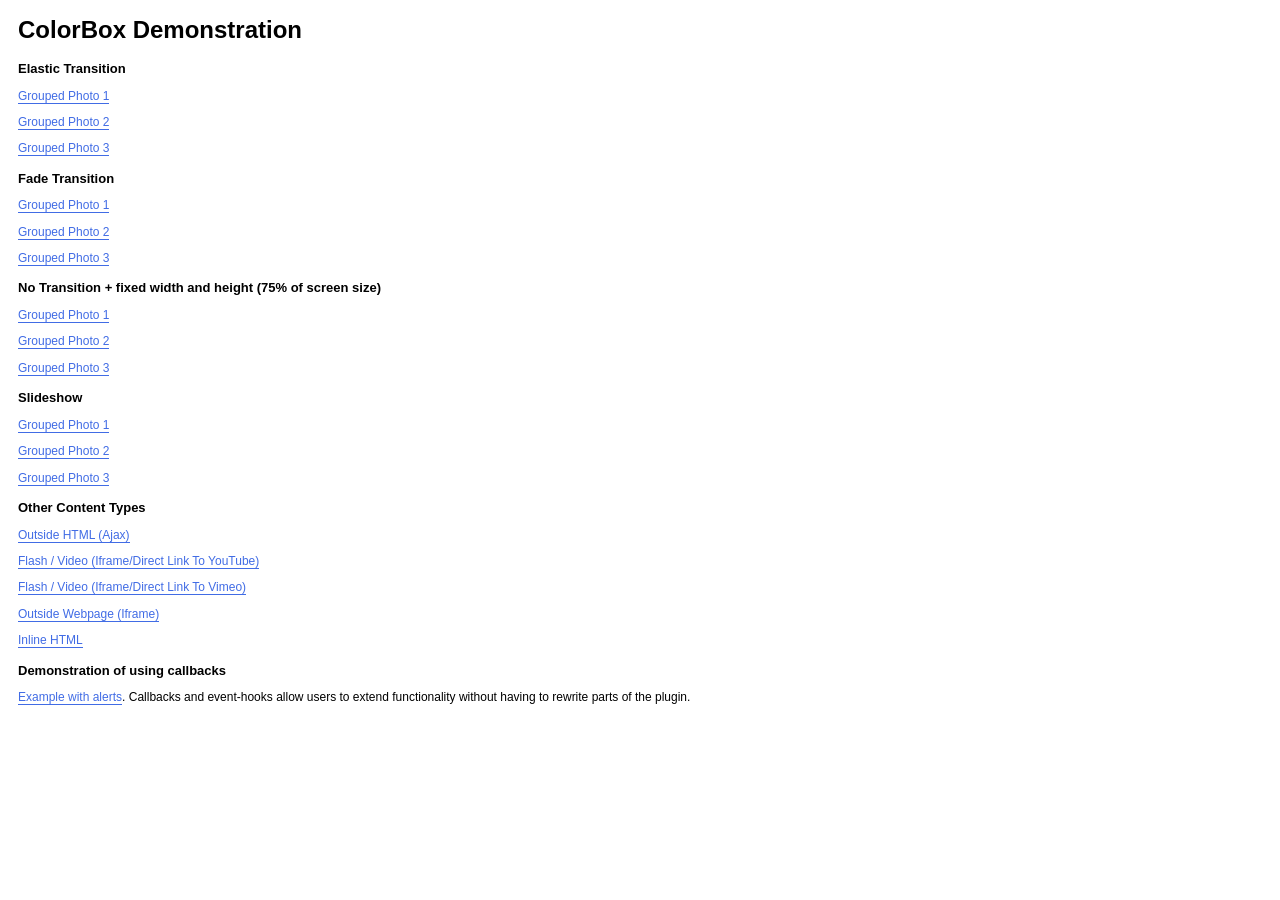
<file: admin/public/plugin/colorbox/index.html>
<!DOCTYPE html>
<html>
	<head>
		<meta charset='utf-8'/>
		<title>ColorBox Examples</title>
		<style>
			body{font:12px/1.2 Verdana, sans-serif; padding:0 10px;}
			a:link, a:visited{text-decoration:none; color:#416CE5; border-bottom:1px solid #416CE5;}
			h2{font-size:13px; margin:15px 0 0 0;}
		</style>
		<link rel="stylesheet" href="colorbox.css" />
		<script src="https://ajax.googleapis.com/ajax/libs/jquery/1.8.3/jquery.min.js"></script>
		<script src="../colorbox/jquery.colorbox.js"></script>
		<script>
			$(document).ready(function(){
				//Examples of how to assign the ColorBox event to elements
				$(".group1").colorbox({rel:'group1'});
				$(".group2").colorbox({rel:'group2', transition:"fade"});
				$(".group3").colorbox({rel:'group3', transition:"none", width:"75%", height:"75%"});
				$(".group4").colorbox({rel:'group4', slideshow:true});
				$(".ajax").colorbox();
				$(".youtube").colorbox({iframe:true, innerWidth:425, innerHeight:344});
				$(".vimeo").colorbox({iframe:true, innerWidth:500, innerHeight:409});
				$(".iframe").colorbox({iframe:true, width:"80%", height:"80%"});
				$(".inline").colorbox({inline:true, width:"50%"});
				$(".callbacks").colorbox({
					onOpen:function(){ alert('onOpen: colorbox is about to open'); },
					onLoad:function(){ alert('onLoad: colorbox has started to load the targeted content'); },
					onComplete:function(){ alert('onComplete: colorbox has displayed the loaded content'); },
					onCleanup:function(){ alert('onCleanup: colorbox has begun the close process'); },
					onClosed:function(){ alert('onClosed: colorbox has completely closed'); }
				});
				
				//Example of preserving a JavaScript event for inline calls.
				$("#click").click(function(){ 
					$('#click').css({"background-color":"#f00", "color":"#fff", "cursor":"inherit"}).text("Open this window again and this message will still be here.");
					return false;
				});
			});
		</script>
	</head>
	<body>
		<h1>ColorBox Demonstration</h1>
		<h2>Elastic Transition</h2>
		<p><a class="group1" href="../content/ohoopee1.jpg" title="Me and my grandfather on the Ohoopee.">Grouped Photo 1</a></p>
		<p><a class="group1" href="../content/ohoopee2.jpg" title="On the Ohoopee as a child">Grouped Photo 2</a></p>
		<p><a class="group1" href="../content/ohoopee3.jpg" title="On the Ohoopee as an adult">Grouped Photo 3</a></p>
		
		<h2>Fade Transition</h2>
		<p><a class="group2" href="../content/ohoopee1.jpg" title="Me and my grandfather on the Ohoopee">Grouped Photo 1</a></p>
		<p><a class="group2" href="../content/ohoopee2.jpg" title="On the Ohoopee as a child">Grouped Photo 2</a></p>
		<p><a class="group2" href="../content/ohoopee3.jpg" title="On the Ohoopee as an adult">Grouped Photo 3</a></p>
		
		<h2>No Transition + fixed width and height (75% of screen size)</h2>
		<p><a class="group3" href="../content/ohoopee1.jpg" title="Me and my grandfather on the Ohoopee.">Grouped Photo 1</a></p>
		<p><a class="group3" href="../content/ohoopee2.jpg" title="On the Ohoopee as a child">Grouped Photo 2</a></p>
		<p><a class="group3" href="../content/ohoopee3.jpg" title="On the Ohoopee as an adult">Grouped Photo 3</a></p>
		
		<h2>Slideshow</h2>
		<p><a class="group4"  href="../content/ohoopee1.jpg" title="Me and my grandfather on the Ohoopee.">Grouped Photo 1</a></p>
		<p><a class="group4"  href="../content/ohoopee2.jpg" title="On the Ohoopee as a child">Grouped Photo 2</a></p>
		<p><a class="group4"  href="../content/ohoopee3.jpg" title="On the Ohoopee as an adult">Grouped Photo 3</a></p>
		
		<h2>Other Content Types</h2>
		<p><a class='ajax' href="../content/ajax.html" title="Homer Defined">Outside HTML (Ajax)</a></p>
		<p><a class='youtube' href="http://www.youtube.com/embed/617ANIA5Rqs?rel=0&amp;wmode=transparent" title="The Knife: We Share Our Mother's Health">Flash / Video (Iframe/Direct Link To YouTube)</a></p>
		<p><a class='vimeo' href="http://player.vimeo.com/video/2285902" title="R&ouml;yksopp: Remind Me">Flash / Video (Iframe/Direct Link To Vimeo)</a></p>
		<p><a class='iframe' href="http://wikipedia.com">Outside Webpage (Iframe)</a></p>
		<p><a class='inline' href="#inline_content">Inline HTML</a></p>
		
		<h2>Demonstration of using callbacks</h2>
		<p><a class='callbacks' href="../content/marylou.jpg" title="Marylou on Cumberland Island">Example with alerts</a>. Callbacks and event-hooks allow users to extend functionality without having to rewrite parts of the plugin.</p>
		
		<!-- This contains the hidden content for inline calls -->
		<div style='display:none'>
			<div id='inline_content' style='padding:10px; background:#fff;'>
			<p><strong>This content comes from a hidden element on this page.</strong></p>
			<p>The inline option preserves bound JavaScript events and changes, and it puts the content back where it came from when it is closed.</p>
			<p><a id="click" href="#" style='padding:5px; background:#ccc;'>Click me, it will be preserved!</a></p>
			
			<p><strong>If you try to open a new ColorBox while it is already open, it will update itself with the new content.</strong></p>
			<p>Updating Content Example:<br />
			<a class="ajax" href="../content/ajax.html">Click here to load new content</a></p>
			</div>
		</div>
	</body>
</html>
</file>
<file: admin/public/plugin/colorbox/colorbox.css>
/*
    ColorBox Core Style:
    The following CSS is consistent between example themes and should not be altered.
*/
#colorbox, #cboxOverlay, #cboxWrapper{position:absolute; top:0; left:0; z-index:9999; overflow:hidden;}
#cboxOverlay{position:fixed; width:100%; height:100%;}
#cboxMiddleLeft, #cboxBottomLeft{clear:left;}
#cboxContent{position:relative;}
#cboxLoadedContent{overflow:auto;}
#cboxTitle{margin:0;}
#cboxLoadingOverlay, #cboxLoadingGraphic{position:absolute; top:0; left:0; width:100%; height:100%;}
#cboxPrevious, #cboxNext, #cboxClose, #cboxSlideshow{cursor:pointer;}
.cboxPhoto{float:left; margin:auto; border:0; display:block; max-width:none;}
.cboxIframe{width:100%; height:100%; display:block; border:0;}
#colorbox, #cboxContent, #cboxLoadedContent{box-sizing:content-box; -moz-box-sizing:content-box; -webkit-box-sizing:content-box;}

/* 
    User Style:
    Change the following styles to modify the appearance of ColorBox.  They are
    ordered & tabbed in a way that represents the nesting of the generated HTML.
*/
#cboxOverlay{background:#000;}
#colorbox{}
    #cboxTopLeft{width:14px; height:14px; background:url(images/controls.png) no-repeat 0 0;}
    #cboxTopCenter{height:14px; background:url(images/border.png) repeat-x top left;}
    #cboxTopRight{width:14px; height:14px; background:url(images/controls.png) no-repeat -36px 0;}
    #cboxBottomLeft{width:14px; height:43px; background:url(images/controls.png) no-repeat 0 -32px;}
    #cboxBottomCenter{height:43px; background:url(images/border.png) repeat-x bottom left;}
    #cboxBottomRight{width:14px; height:43px; background:url(images/controls.png) no-repeat -36px -32px;}
    #cboxMiddleLeft{width:14px; background:url(images/controls.png) repeat-y -175px 0;}
    #cboxMiddleRight{width:14px; background:url(images/controls.png) repeat-y -211px 0;}
    #cboxContent{background:#fff; overflow:visible;}
        .cboxIframe{background:#fff;}
        #cboxError{padding:50px; border:1px solid #ccc;}
        #cboxLoadedContent{margin-bottom:5px;}
        #cboxLoadingOverlay{background:url(images/loading_background.png) no-repeat center center;}
        #cboxLoadingGraphic{background:url(images/loading.gif) no-repeat center center;}
        #cboxTitle{position:absolute; bottom:-25px; left:0; text-align:center; width:100%; font-weight:bold; color:#7C7C7C;}
        #cboxCurrent{position:absolute; bottom:-25px; left:58px; font-weight:bold; color:#7C7C7C;}

        #cboxPrevious, #cboxNext, #cboxClose, #cboxSlideshow{position:absolute; bottom:-29px; background:url(images/controls.png) no-repeat 0px 0px; width:23px; height:23px; text-indent:-9999px;}
        #cboxPrevious{left:0px; background-position: -51px -25px;}
        #cboxPrevious:hover{background-position:-51px 0px;}
        #cboxNext{left:27px; background-position:-75px -25px;}
        #cboxNext:hover{background-position:-75px 0px;}
        #cboxClose{right:0; background-position:-100px -25px;}
        #cboxClose:hover{background-position:-100px 0px;}

        .cboxSlideshow_on #cboxSlideshow{background-position:-125px 0px; right:27px;}
        .cboxSlideshow_on #cboxSlideshow:hover{background-position:-150px 0px;}
        .cboxSlideshow_off #cboxSlideshow{background-position:-150px -25px; right:27px;}
        .cboxSlideshow_off #cboxSlideshow:hover{background-position:-125px 0px;}
</file>
